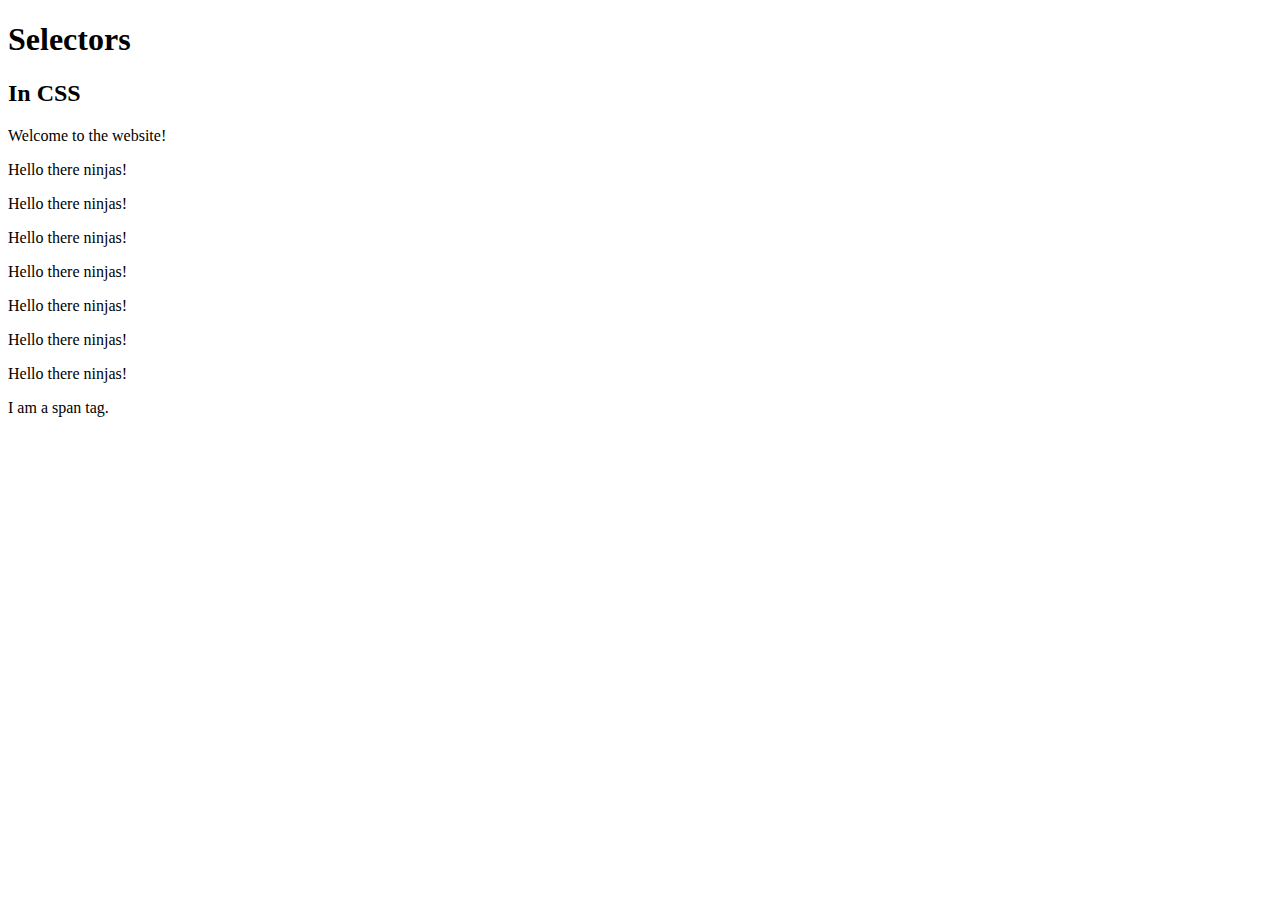
<file: index.html>
<!DOCTYPE html>
<html lang="en">
<head>
    <meta charset="UTF-8">
    <title>CSS for beginners</title>
    <link rel="stylesheet" type="text/css" href="css/syntax.css">
</head>
<body>

    <div id="header">
        <h1>Selectors</h1>
        <h2>In CSS</h2>
        <p>Welcome to the website!</p>
    </div>

    <p>Hello there ninjas!</p>
    <p>Hello there ninjas!</p>
    <p>Hello there ninjas!</p>
    <p>Hello there ninjas!</p>
    <p>Hello there ninjas!</p>
    <p>Hello there ninjas!</p>
    <p>Hello there ninjas!</p>

    <span>I am a span tag.</span>

</body>
</html>
</file>
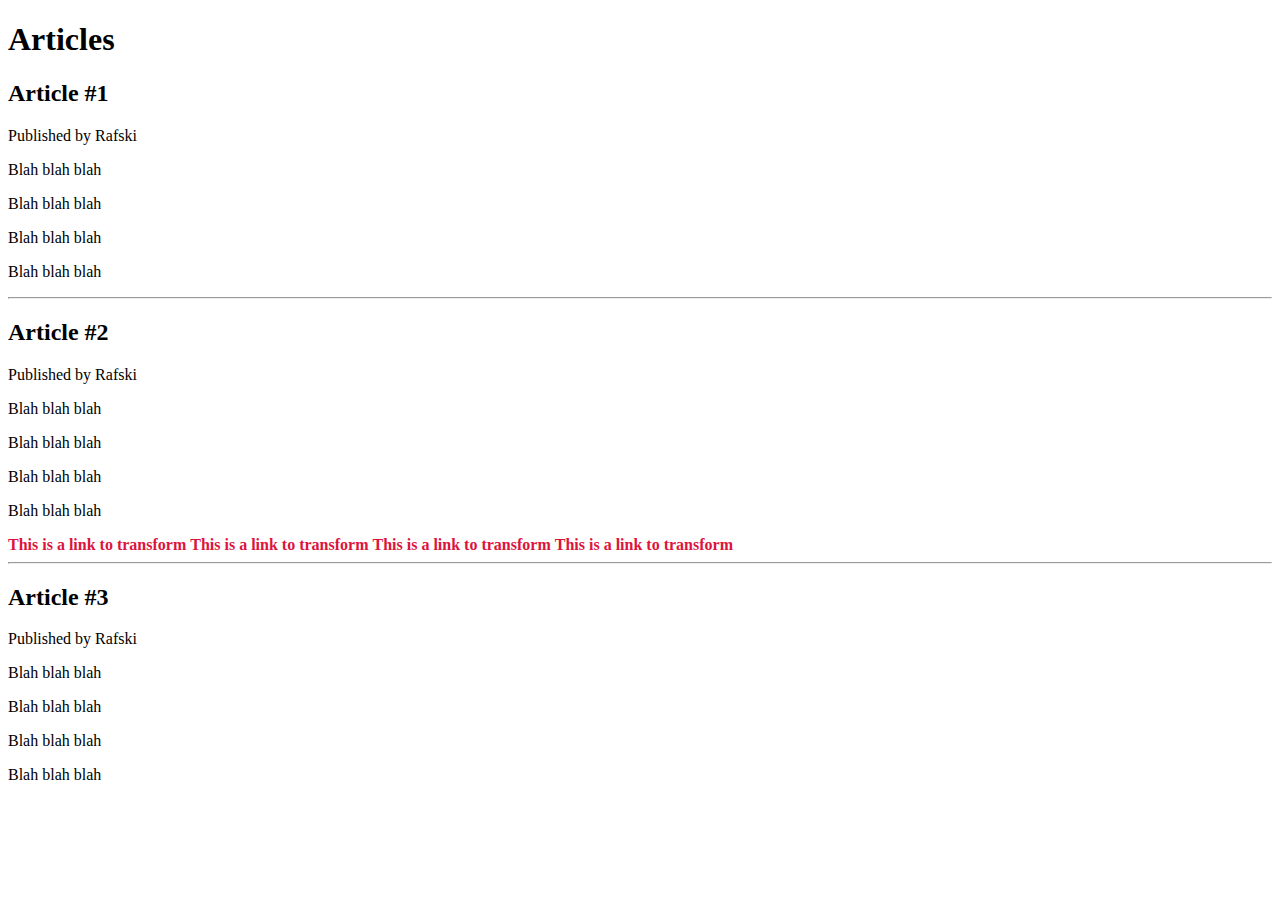
<file: articles.html>
<!DOCTYPE html>
<html lang="en">
<head>
    <meta charset="UTF-8">
    <title>CSS for beginners</title>
    <link rel="stylesheet" type="text/css" href="css/syntax.css">
</head>
<body>

    <div id="header">
        <h1>Articles</h1>
    </div>

    <div>
        <article>
        <h2>Article #1</h2>
        <p>Published by Rafski</p>
        <p>Blah blah blah</p>
        <p>Blah blah blah</p>
        <p>Blah blah blah</p>
        <p>Blah blah blah</p>
        </article>

        <hr>

        <article>
        <h2>Article #2</h2>
        <p>Published by Rafski</p>
        <p>Blah blah blah</p>
        <p>Blah blah blah</p>
        <p>Blah blah blah</p>
        <p>Blah blah blah</p>
        </article>

        <a href="#">This is a link to transform</a>
        <a href="#">This is a link to transform</a>
        <a href="#">This is a link to transform</a>
        <a href="#">This is a link to transform</a>


        <hr>

        <h2>Article #3</h2>
        <p>Published by Rafski</p>
        <p>Blah blah blah</p>
        <p>Blah blah blah</p>
        <p>Blah blah blah</p>
        <p>Blah blah blah</p>

    </div>

</body>
</html>
</file>
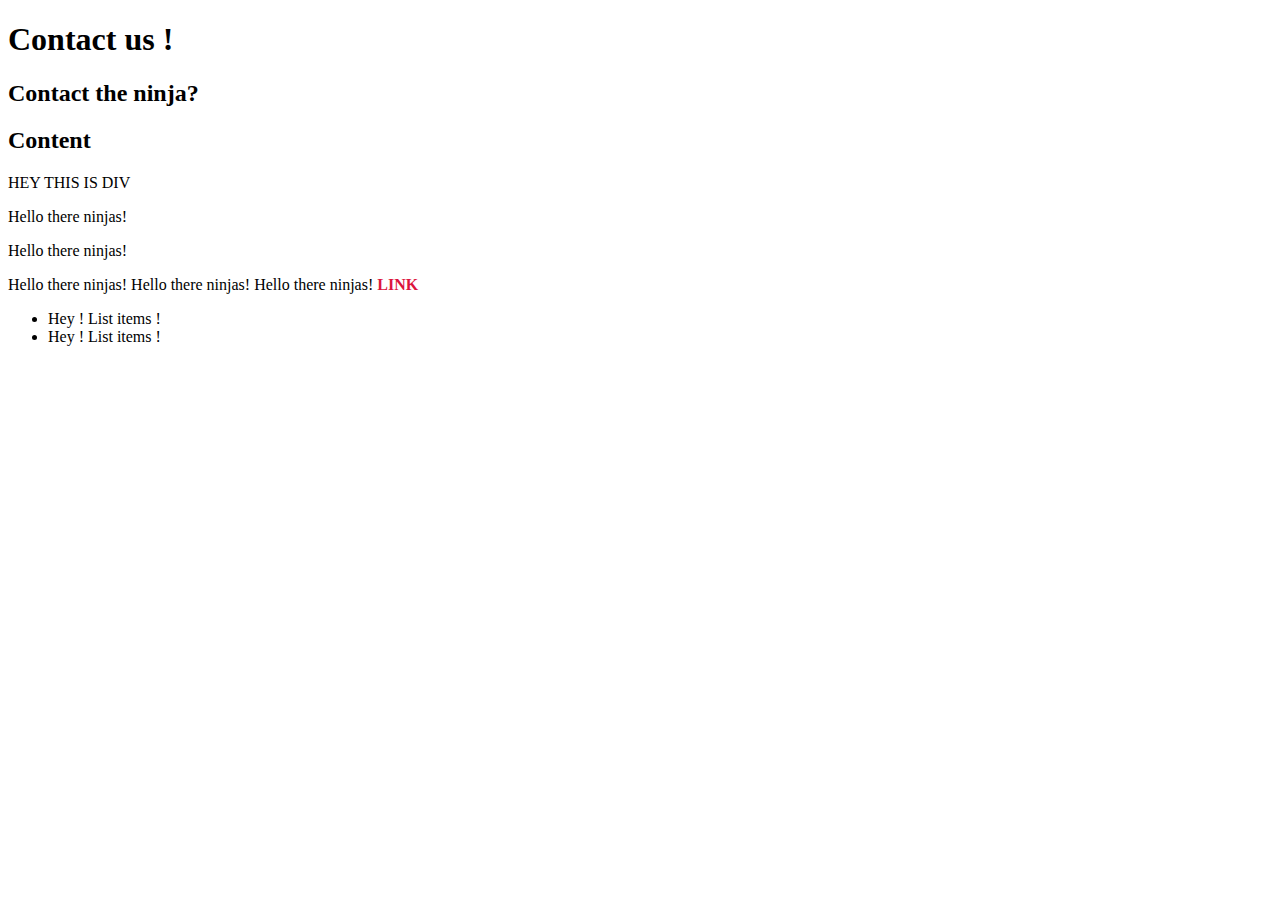
<file: contact.html>
<!DOCTYPE html>
<html lang="en">
<head>
    <meta charset="UTF-8">
    <title>Contact</title>
    <link rel="stylesheet" type="text/css" href="css/syntax.css">
</head>
<body>

    <div id="header">
        <h1>Contact us !</h1>
        <h2>Contact the ninja?</h2>
    </div>

    <h2 id="content-header">Content</h2>
    <div>
        <p>HEY THIS IS DIV</p>
    </div>
    <p>Hello there ninjas!</p>
    <p>Hello there ninjas!</p>
    <span class="deck halls">Hello there ninjas!</span>
    <span class="deck">Hello there ninjas!</span>
    <span>Hello there ninjas!</span>

    <a href="#" title="title">LINK</a>

    <ul>
        <li>Hey ! List items !</li>
        <li>Hey ! List items !</li>
    </ul>

</body>
</html>
</file>
<file: css/syntax.css>
/**************************************************
*
* Author: Rafał AKA rafskii
* CSS for beginners from youtube.com
*
**************************************************/

/*TARGETING*/

a {
    color: crimson;
    text-decoration: none;
    font-weight:bold;
}

a:hover {
    color: darksalmon;
    text-decoration: underline;
    letter-spacing: 10px;
}
</file>
